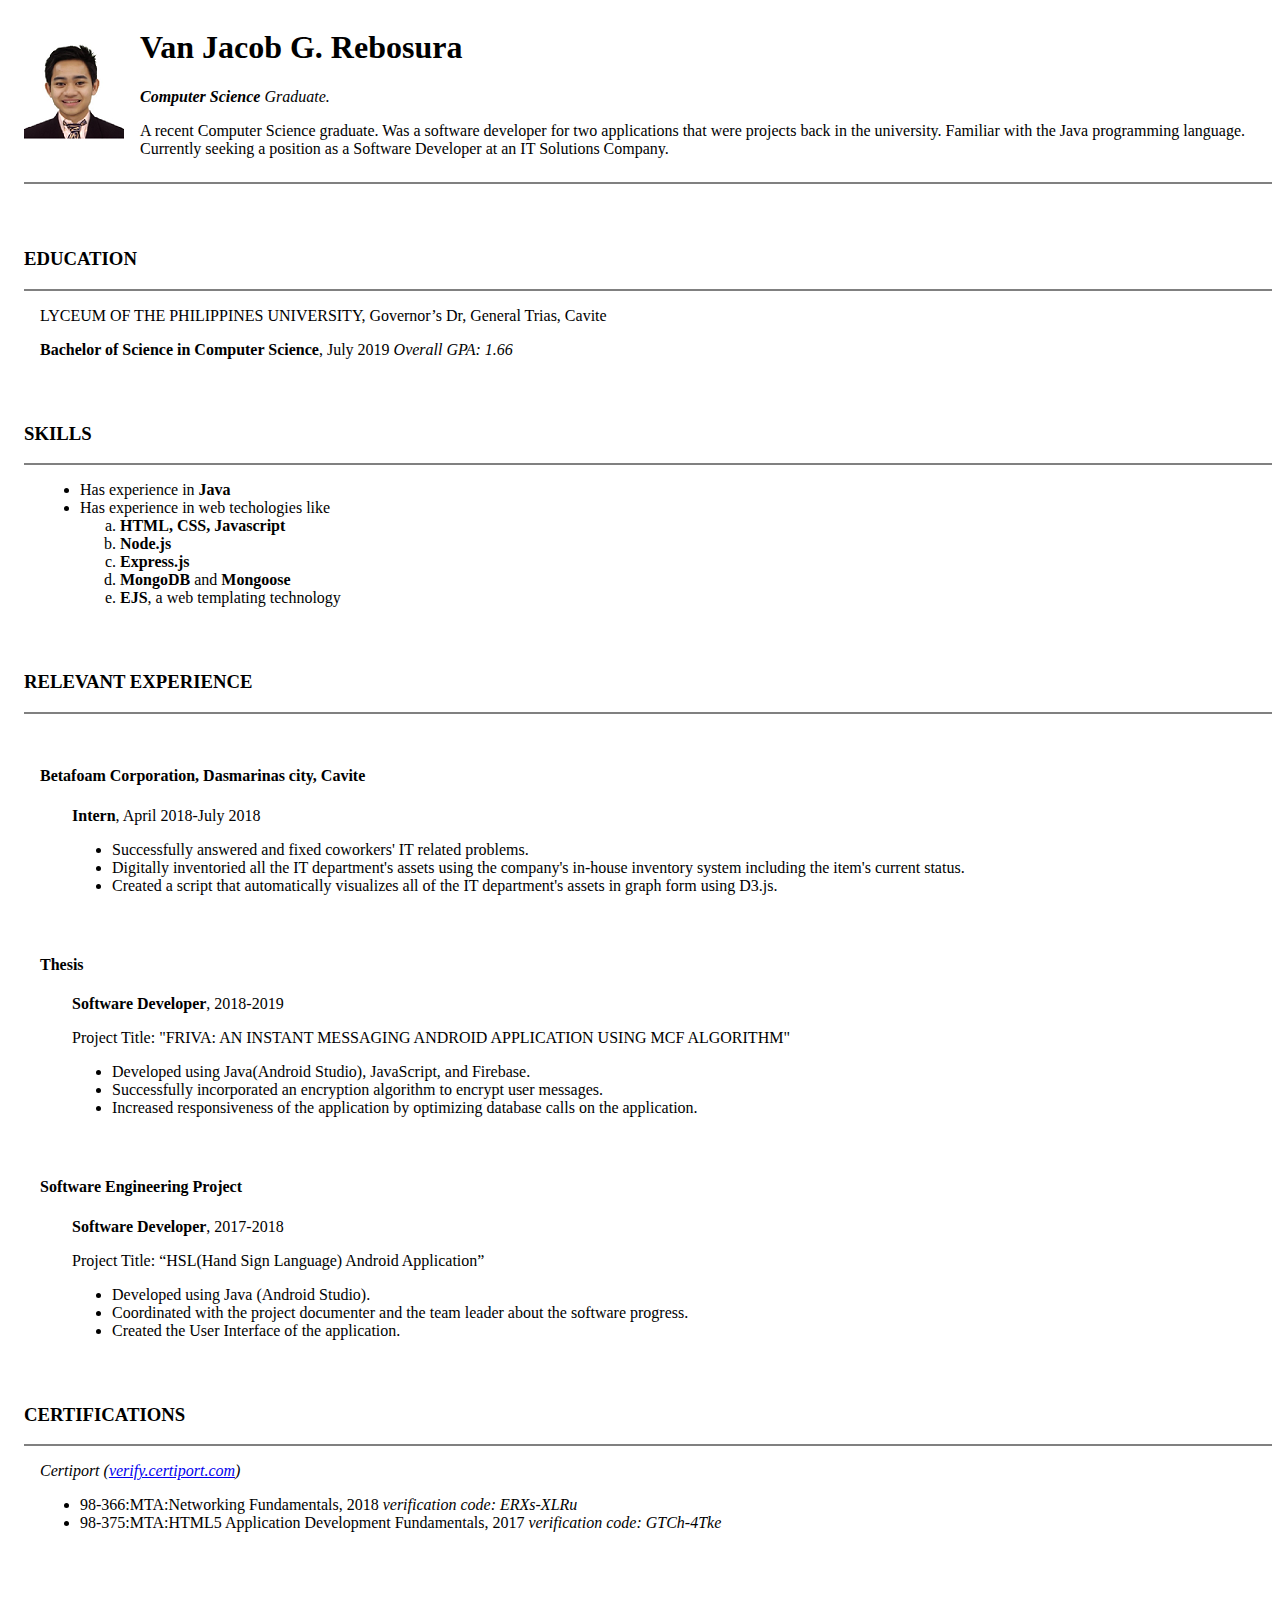
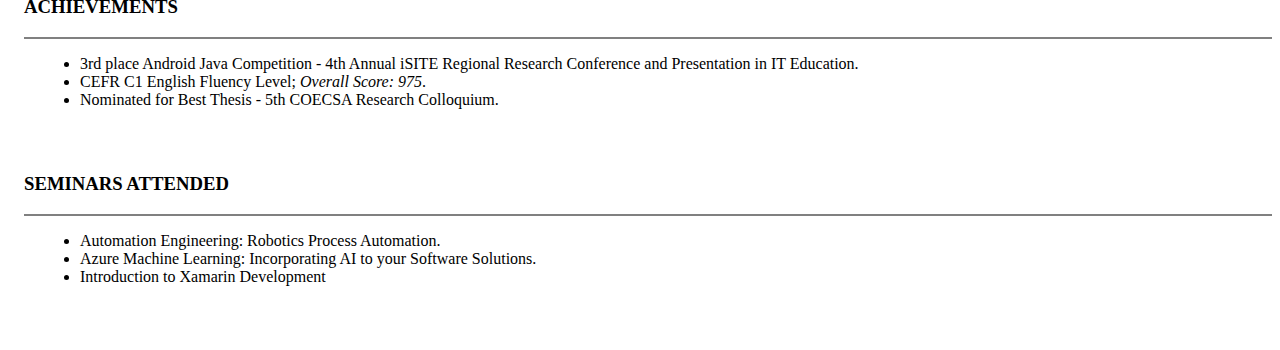
<file: index.html>
<!DOCTYPE html>
<html lang="en" dir="ltr">

<head>
  <meta charset="utf-8">
  <title>VAN JACOB REBOSURA - CV</title>
  <link rel="stylesheet" href="styles/main.css">
</head>

<body>

  <section class="overview-div">
    <div class="overview-img">
      <img src="images/pic.png" alt="Van Jacob Picture">
    </div>
    <div class="overview-content">
      <h1>Van Jacob G. Rebosura</h1>
      <p><em><strong>Computer Science</strong> Graduate.</em></p>
      <p>A recent Computer Science graduate. Was a software developer for two applications that were projects back in the university. Familiar with the Java programming language. Currently seeking a position as a Software Developer at an IT
        Solutions Company.</p>
    </div>
  </section>

  <hr size="2" noshade>

  <section class="section-div">
    <h3>EDUCATION</h3>
    <hr size="2" noshade>
    <p>LYCEUM OF THE PHILIPPINES UNIVERSITY, Governor’s Dr, General Trias, Cavite</p>
    <p><strong>Bachelor of Science in Computer Science</strong>, July 2019 <em>Overall GPA: 1.66</em></p>
  </section>

  <section class="section-div">
    <h3>SKILLS</h3>
    <hr size="2" noshade>
    <ul>
      <li>Has experience in <strong>Java</strong></li>
      <li>Has experience in web techologies like
        <ol type="a">
          <li><strong>HTML, CSS, Javascript</strong></li>
          <li><strong>Node.js</strong></li>
          <li><strong>Express.js</strong></li>
          <li><strong>MongoDB</strong> and <strong>Mongoose</strong></li>
          <li><strong>EJS</strong>, a web templating technology</li>
        </ol>
      </li>
    </ul>
  </section>

  <section class="section-div">

    <h3>RELEVANT EXPERIENCE</h3>
    <hr size="2" noshade>
    <div class="item">
      <h4>Betafoam Corporation, Dasmarinas city, Cavite</h4>
      <p><strong>Intern</strong>, April 2018-July 2018</p>
      <ul>
        <li>Successfully answered and fixed coworkers' IT related problems.</li>
        <li>Digitally inventoried all the IT department's assets using the company's in-house inventory system including the item's current status.</li>
        <li>Created a script that automatically visualizes all of the IT department's assets in graph form using D3.js.</li>
      </ul>
    </div>

    <div class="item">
      <h4>Thesis</h4>
      <p><strong>Software Developer</strong>, 2018-2019</p>
      <p>Project Title: "FRIVA: AN INSTANT MESSAGING ANDROID APPLICATION USING MCF ALGORITHM"</p>
      <ul>
        <li>Developed using Java(Android Studio), JavaScript, and Firebase.</li>
        <li>Successfully incorporated an encryption algorithm to encrypt user messages.</li>
        <li>Increased responsiveness of the application by optimizing database calls on the application.</li>
      </ul>
    </div>

    <div class="item">
      <h4>Software Engineering Project</h4>
      <p><strong>Software Developer</strong>, 2017-2018</p>
      <p>Project Title: “HSL(Hand Sign Language) Android Application”</p>
      <ul>
        <li>Developed using Java (Android Studio).</li>
        <li>Coordinated with the project documenter and the team leader about the software progress.</li>
        <li>Created the User Interface of the application.</li>
      </ul>
    </div>

  </section>

  <section class="section-div">
    <h3>CERTIFICATIONS</h3>
    <hr size="2" noshade>
    <p><em>Certiport (<a href="http://www.verify.certiport.com">verify.certiport.com</a>)</em></p>
    <ul>
      <li>98-366:MTA:Networking Fundamentals, 2018 <em>verification code: ERXs-XLRu</em></li>
      <li>98-375:MTA:HTML5 Application Development Fundamentals, 2017 <em>verification code: GTCh-4Tke</em></li>
    </ul>
  </section>

  <section class="section-div">
    <h3>ACHIEVEMENTS</h3>
    <hr size="2" noshade>
    <ul>
      <li>3rd place Android Java Competition - 4th Annual iSITE Regional Research Conference and Presentation in IT Education.</li>
      <li>CEFR C1 English Fluency Level; <em>Overall Score: 975</em>.</li>
      <li>Nominated for Best Thesis - 5th COECSA Research Colloquium.</li>
    </ul>
  </section>

  <section class="section-div">
    <h3>SEMINARS ATTENDED</h3>
    <hr size="2" noshade>
    <ul>
      <li>Automation Engineering: Robotics Process Automation.</li>
      <li>Azure Machine Learning: Incorporating AI to your Software Solutions.</li>
      <li>Introduction to Xamarin Development</li>
    </ul>
  </section>

</body>

</html>
</file>
<file: styles/main.css>
/* overview style (the section with the picture)*/

.overview-div {
  display: flex;
  flex-direction: row;
  align-items: center;
}

.overview-img {
  padding: 1rem;
}

/* section style */

.section-div {
  margin: 4rem 0;
}

.section-div h3, hr {
  margin-left: 1rem;
}

.section-div p,ul,.item {
  margin-left: 2rem;
}

.section-div .item {
  padding-top: 1.5rem;
}
</file>
